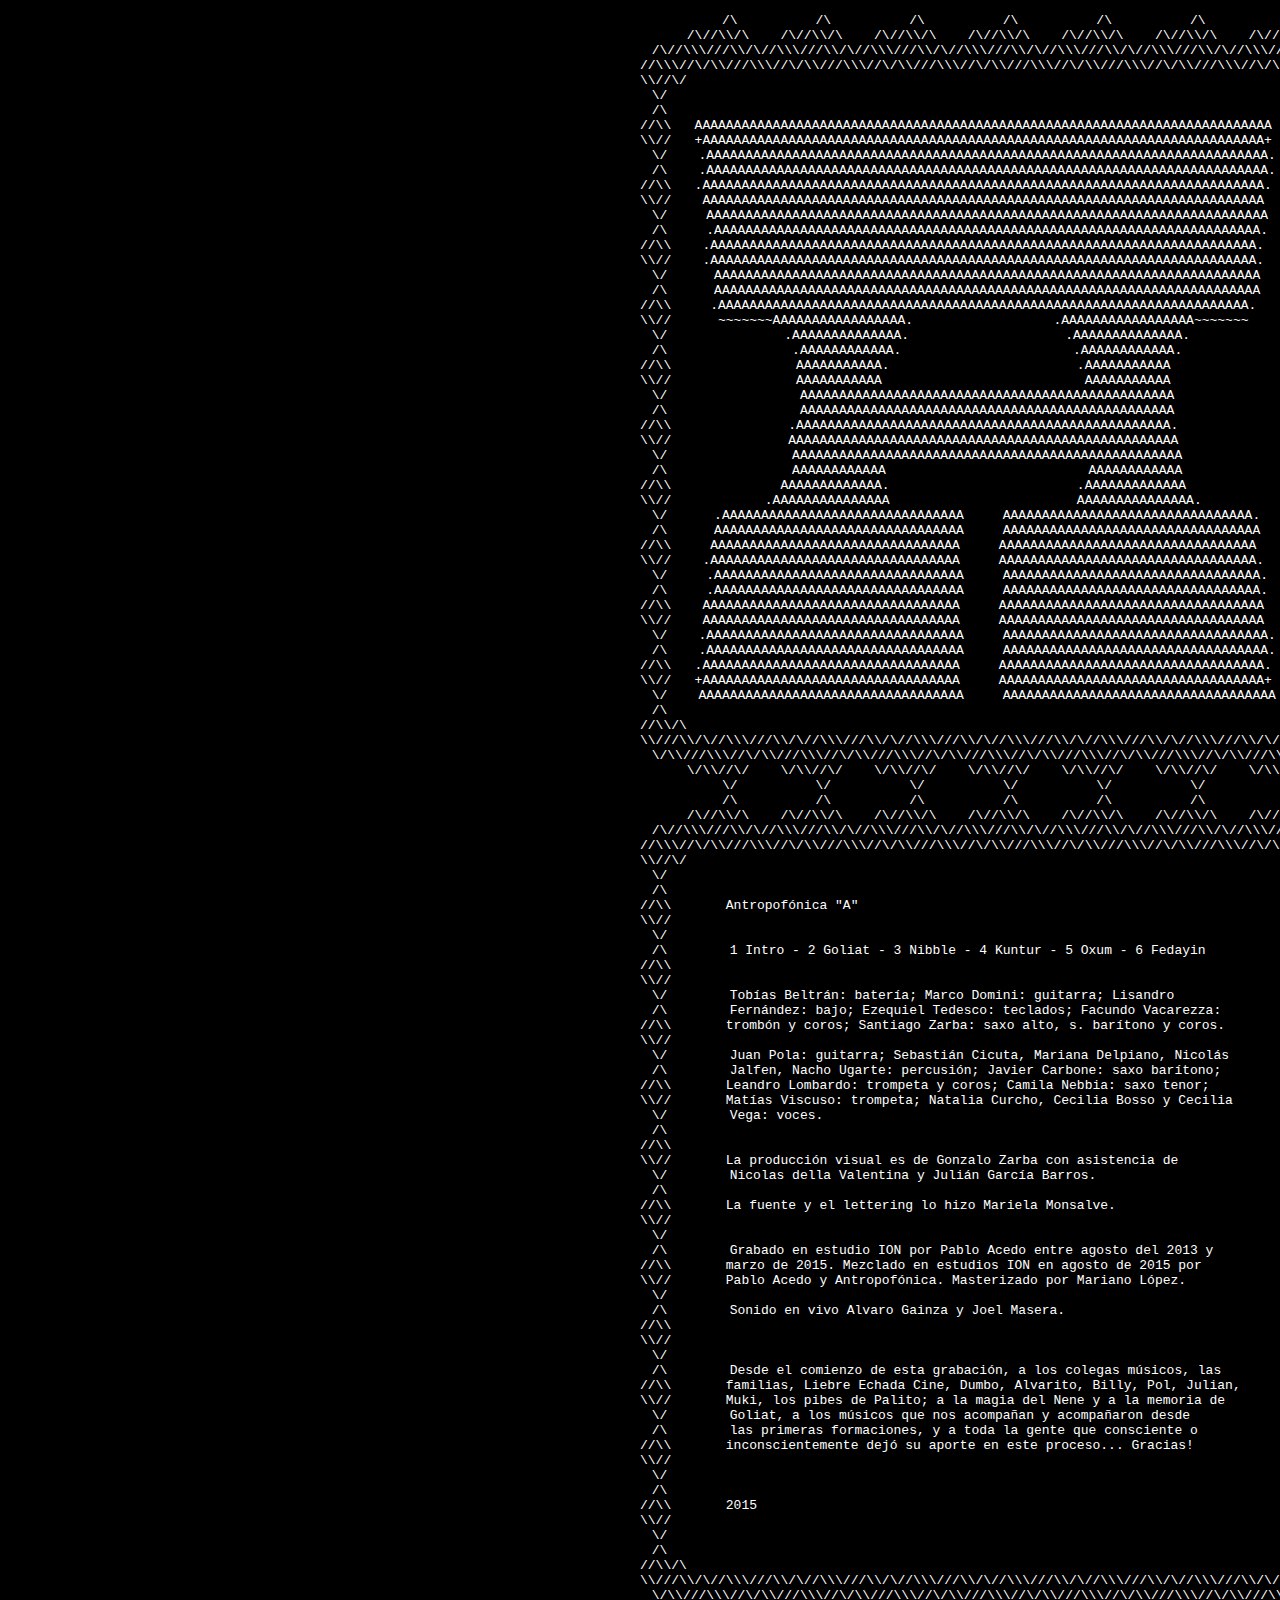
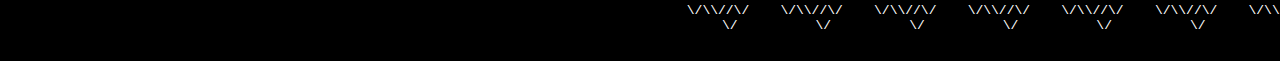
<file: video.html>
<!DOCTYPE html>
<html>
	<head>
		<style>
			html,body,#video{
				margin: 0px;
				padding: 0px;
				background: #000;
				text-align:center;
				width: 100%;
				height: 100%;
			}
			body{
					display: table;
					color: #fff;
			}
			#video{
				background: #000;
				margin:auto;
				top:50%;
				text-align: center;
		    width: 100%;
		    vertical-align: middle;
		    height: 100%;
		    display: table-cell;
			}
			</style>
	</head>
	<body>
		<div id="video">
			<iframe width="640" height="480" src="https://www.youtube.com/embed/OBgedurne68?rel=0&amp;showinfo=0" frameborder="0" allowfullscreen>

			</iframe>
		</div>
		<div>
		<pre>
       /\          /\          /\          /\          /\          /\          /\
    /\//\\/\    /\//\\/\    /\//\\/\    /\//\\/\    /\//\\/\    /\//\\/\    /\//\\/\
 /\//\\\///\\/\//\\\///\\/\//\\\///\\/\//\\\///\\/\//\\\///\\/\//\\\///\\/\//\\\///\\/\
//\\\//\/\\///\\\//\/\\///\\\//\/\\///\\\//\/\\///\\\//\/\\///\\\//\/\\///\\\//\/\\///\\
\\//\/                                                                            \/\\//
 \/                                                                                  \/
 /\                                                                                  /\
//\\   AAAAAAAAAAAAAAAAAAAAAAAAAAAAAAAAAAAAAAAAAAAAAAAAAAAAAAAAAAAAAAAAAAAAAAAAAA   //\\
\\//   +AAAAAAAAAAAAAAAAAAAAAAAAAAAAAAAAAAAAAAAAAAAAAAAAAAAAAAAAAAAAAAAAAAAAAAAA+   \\//
 \/    .AAAAAAAAAAAAAAAAAAAAAAAAAAAAAAAAAAAAAAAAAAAAAAAAAAAAAAAAAAAAAAAAAAAAAAAA.    \/
 /\    .AAAAAAAAAAAAAAAAAAAAAAAAAAAAAAAAAAAAAAAAAAAAAAAAAAAAAAAAAAAAAAAAAAAAAAAA.    /\
//\\   .AAAAAAAAAAAAAAAAAAAAAAAAAAAAAAAAAAAAAAAAAAAAAAAAAAAAAAAAAAAAAAAAAAAAAAAA.   //\\
\\//    AAAAAAAAAAAAAAAAAAAAAAAAAAAAAAAAAAAAAAAAAAAAAAAAAAAAAAAAAAAAAAAAAAAAAAAA    \\//
 \/     AAAAAAAAAAAAAAAAAAAAAAAAAAAAAAAAAAAAAAAAAAAAAAAAAAAAAAAAAAAAAAAAAAAAAAAA     \/
 /\     .AAAAAAAAAAAAAAAAAAAAAAAAAAAAAAAAAAAAAAAAAAAAAAAAAAAAAAAAAAAAAAAAAAAAAA.     /\
//\\    .AAAAAAAAAAAAAAAAAAAAAAAAAAAAAAAAAAAAAAAAAAAAAAAAAAAAAAAAAAAAAAAAAAAAAA.    //\\
\\//    .AAAAAAAAAAAAAAAAAAAAAAAAAAAAAAAAAAAAAAAAAAAAAAAAAAAAAAAAAAAAAAAAAAAAAA.    \\//
 \/      AAAAAAAAAAAAAAAAAAAAAAAAAAAAAAAAAAAAAAAAAAAAAAAAAAAAAAAAAAAAAAAAAAAAAA      \/
 /\      AAAAAAAAAAAAAAAAAAAAAAAAAAAAAAAAAAAAAAAAAAAAAAAAAAAAAAAAAAAAAAAAAAAAAA      /\
//\\     .AAAAAAAAAAAAAAAAAAAAAAAAAAAAAAAAAAAAAAAAAAAAAAAAAAAAAAAAAAAAAAAAAAAA.     //\\
\\//      ~~~~~~~AAAAAAAAAAAAAAAAA.                  .AAAAAAAAAAAAAAAAA~~~~~~~      \\//
 \/               .AAAAAAAAAAAAAA.                    .AAAAAAAAAAAAAA.               \/
 /\                .AAAAAAAAAAAA.                      .AAAAAAAAAAAA.                /\
//\\                AAAAAAAAAAA.                        .AAAAAAAAAAA                //\\
\\//                AAAAAAAAAAA                          AAAAAAAAAAA                \\//
 \/                 AAAAAAAAAAAAAAAAAAAAAAAAAAAAAAAAAAAAAAAAAAAAAAAA                 \/
 /\                 AAAAAAAAAAAAAAAAAAAAAAAAAAAAAAAAAAAAAAAAAAAAAAAA                 /\
//\\               .AAAAAAAAAAAAAAAAAAAAAAAAAAAAAAAAAAAAAAAAAAAAAAAA.               //\\
\\//               AAAAAAAAAAAAAAAAAAAAAAAAAAAAAAAAAAAAAAAAAAAAAAAAAA               \\//
 \/                AAAAAAAAAAAAAAAAAAAAAAAAAAAAAAAAAAAAAAAAAAAAAAAAAA                \/
 /\                AAAAAAAAAAAA                          AAAAAAAAAAAA                /\
//\\              AAAAAAAAAAAAA.                        .AAAAAAAAAAAAA              //\\
\\//            .AAAAAAAAAAAAAAA                        AAAAAAAAAAAAAAA.            \\//
 \/      .AAAAAAAAAAAAAAAAAAAAAAAAAAAAAAA     AAAAAAAAAAAAAAAAAAAAAAAAAAAAAAAA.      \/
 /\      AAAAAAAAAAAAAAAAAAAAAAAAAAAAAAAA     AAAAAAAAAAAAAAAAAAAAAAAAAAAAAAAAA      /\
//\\     AAAAAAAAAAAAAAAAAAAAAAAAAAAAAAAA     AAAAAAAAAAAAAAAAAAAAAAAAAAAAAAAAA     //\\
\\//    .AAAAAAAAAAAAAAAAAAAAAAAAAAAAAAAA     AAAAAAAAAAAAAAAAAAAAAAAAAAAAAAAAA.    \\//
 \/     .AAAAAAAAAAAAAAAAAAAAAAAAAAAAAAAA     AAAAAAAAAAAAAAAAAAAAAAAAAAAAAAAAA.     \/
 /\     .AAAAAAAAAAAAAAAAAAAAAAAAAAAAAAAA     AAAAAAAAAAAAAAAAAAAAAAAAAAAAAAAAA.     /\
//\\    AAAAAAAAAAAAAAAAAAAAAAAAAAAAAAAAA     AAAAAAAAAAAAAAAAAAAAAAAAAAAAAAAAAA    //\\
\\//    AAAAAAAAAAAAAAAAAAAAAAAAAAAAAAAAA     AAAAAAAAAAAAAAAAAAAAAAAAAAAAAAAAAA    \\//
 \/    .AAAAAAAAAAAAAAAAAAAAAAAAAAAAAAAAA     AAAAAAAAAAAAAAAAAAAAAAAAAAAAAAAAAA.    \/
 /\    .AAAAAAAAAAAAAAAAAAAAAAAAAAAAAAAAA     AAAAAAAAAAAAAAAAAAAAAAAAAAAAAAAAAA.    /\
//\\   .AAAAAAAAAAAAAAAAAAAAAAAAAAAAAAAAA     AAAAAAAAAAAAAAAAAAAAAAAAAAAAAAAAAA.   //\\
\\//   +AAAAAAAAAAAAAAAAAAAAAAAAAAAAAAAAA     AAAAAAAAAAAAAAAAAAAAAAAAAAAAAAAAAA+   \\//
 \/    AAAAAAAAAAAAAAAAAAAAAAAAAAAAAAAAAA     AAAAAAAAAAAAAAAAAAAAAAAAAAAAAAAAAAA    \/
 /\                                                                                  /\
//\\/\                                                                            /\//\\
\\///\\/\//\\\///\\/\//\\\///\\/\//\\\///\\/\//\\\///\\/\//\\\///\\/\//\\\///\\/\//\\\//
 \/\\///\\\//\/\\///\\\//\/\\///\\\//\/\\///\\\//\/\\///\\\//\/\\///\\\//\/\\///\\\//\/
    \/\\//\/    \/\\//\/    \/\\//\/    \/\\//\/    \/\\//\/    \/\\//\/    \/\\//\/
       \/          \/          \/          \/          \/          \/          \/
       /\          /\          /\          /\          /\          /\          /\
    /\//\\/\    /\//\\/\    /\//\\/\    /\//\\/\    /\//\\/\    /\//\\/\    /\//\\/\
 /\//\\\///\\/\//\\\///\\/\//\\\///\\/\//\\\///\\/\//\\\///\\/\//\\\///\\/\//\\\///\\/\
//\\\//\/\\///\\\//\/\\///\\\//\/\\///\\\//\/\\///\\\//\/\\///\\\//\/\\///\\\//\/\\///\\
\\//\/                                                                            \/\\//
 \/                                                                                  \/
 /\                                                                                  /\
//\\       Antropof&oacute;nica &quot;A&quot;                                                        //\\
\\//                                                                                \\//
 \/                                                                                  \/
 /\        1 Intro - 2 Goliat - 3 Nibble - 4 Kuntur - 5 Oxum - 6 Fedayin             /\
//\\                                                                                //\\
\\//                                                                                \\//
 \/        Tob&iacute;as Beltr&aacute;n: bater&iacute;a; Marco Domini: guitarra; Lisandro                 \/
 /\        Fern&aacute;ndez: bajo; Ezequiel Tedesco: teclados; Facundo Vacarezza:           /\
//\\       tromb&oacute;n y coros; Santiago Zarba: saxo alto, s. bar&iacute;tono y coros.         //\\
\\//                                                                                \\//
 \/        Juan Pola: guitarra; Sebasti&aacute;n Cicuta, Mariana Delpiano, Nicol&aacute;s          \/
 /\        Jalfen, Nacho Ugarte: percusi&oacute;n; Javier Carbone: saxo bar&iacute;tono;           /\
//\\       Leandro Lombardo: trompeta y coros; Camila Nebbia: saxo tenor;           //\\
\\//       Mat&iacute;as Viscuso: trompeta; Natalia Curcho, Cecilia Bosso y Cecilia        \\//
 \/        Vega: voces.                                                              \/
 /\                                                                                  /\
//\\                                                                                //\\
\\//       La producci&oacute;n visual es de Gonzalo Zarba con asistencia de               \\//
 \/        Nicolas della Valentina y Juli&aacute;n Garc&iacute;a Barros.                           \/
 /\                                                                                  /\
//\\       La fuente y el lettering lo hizo Mariela Monsalve.                       //\\
\\//                                                                                \\//
 \/                                                                                  \/
 /\        Grabado en estudio ION por Pablo Acedo entre agosto del 2013 y            /\
//\\       marzo de 2015. Mezclado en estudios ION en agosto de 2015 por            //\\
\\//       Pablo Acedo y Antropof&oacute;nica. Masterizado por Mariano L&oacute;pez.              \\//
 \/                                                                                  \/
 /\        Sonido en vivo Alvaro Gainza y Joel Masera.                               /\
//\\                                                                                //\\
\\//                                                                                \\//
 \/                                                                                  \/
 /\        Desde el comienzo de esta grabaci&oacute;n, a los colegas m&uacute;sicos, las           /\
//\\       familias, Liebre Echada Cine, Dumbo, Alvarito, Billy, Pol, Julian,       //\\
\\//       Muki, los pibes de Palito; a la magia del Nene y a la memoria de         \\//
 \/        Goliat, a los m&uacute;sicos que nos acompa&ntilde;an y acompa&ntilde;aron desde               \/
 /\        las primeras formaciones, y a toda la gente que consciente o              /\
//\\       inconscientemente dej&oacute; su aporte en este proceso... Gracias!             //\\
\\//                                                                                \\//
 \/                                                                                  \/
 /\                                                                                  /\
//\\       2015                                                                     //\\
\\//                                                                                \\//
 \/                                                                                  \/
 /\                                                                                  /\
//\\/\                                                                            /\//\\
\\///\\/\//\\\///\\/\//\\\///\\/\//\\\///\\/\//\\\///\\/\//\\\///\\/\//\\\///\\/\//\\\//
 \/\\///\\\//\/\\///\\\//\/\\///\\\//\/\\///\\\//\/\\///\\\//\/\\///\\\//\/\\///\\\//\/
    \/\\//\/    \/\\//\/    \/\\//\/    \/\\//\/    \/\\//\/    \/\\//\/    \/\\//\/
       \/          \/          \/          \/          \/          \/          \/
			</pre>
			</div>
	</body>
</html>
</file>
